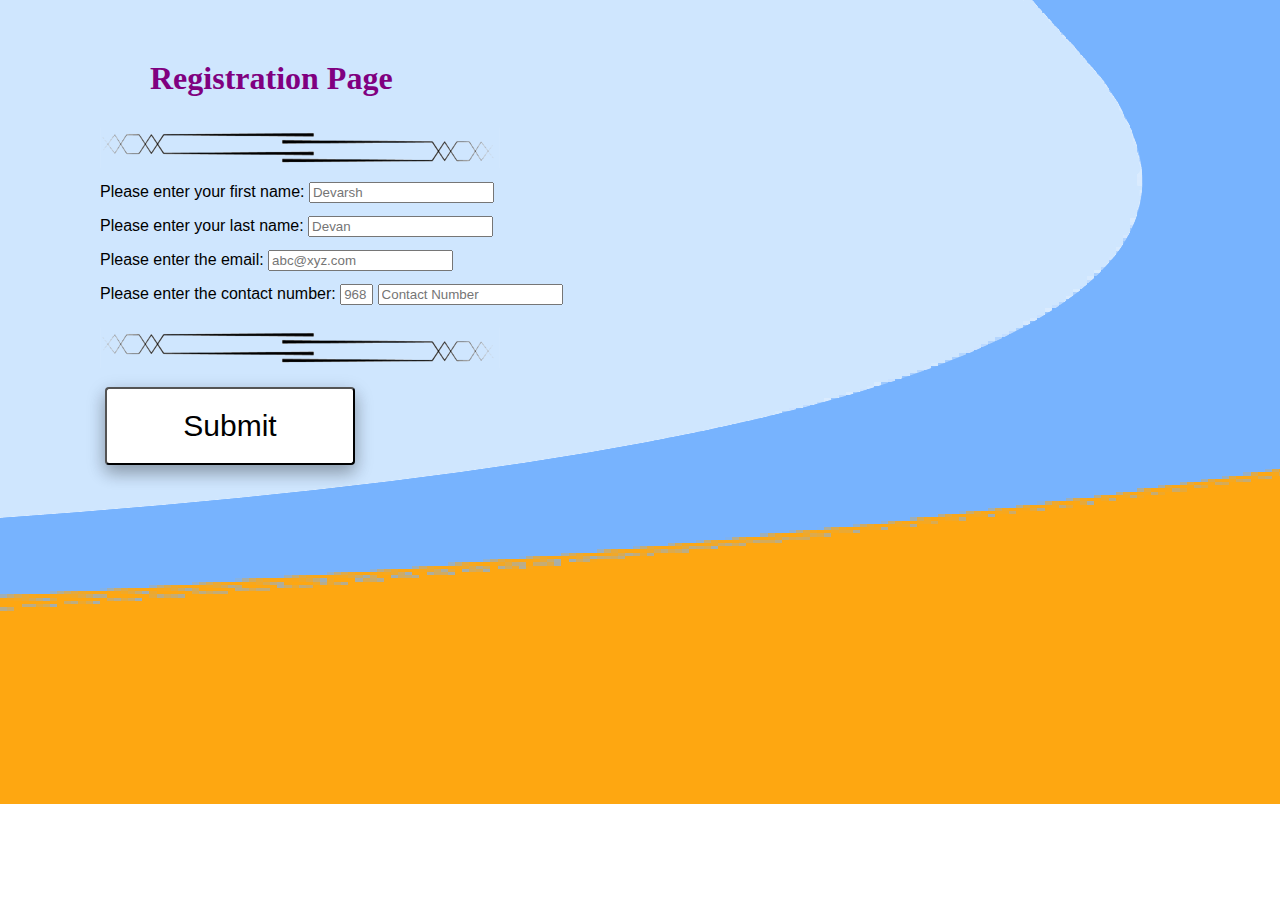
<file: index.html>
﻿<!DOCTYPE html>

<html lang="en" xmlns="http://www.w3.org/1999/xhtml">
<head>
    <meta charset="utf-8" />
    <link rel="stylesheet" href="styles.css">
    <title>
        Registration
    </title>
</head>
<body>
    <h1>
        Registration Page
    </h1>
    <img src="divider.png" alt="--------------------------">
    <form action="\CompletionPage.html" method="GET">
        <div>
            <label>
                Please enter your first name: 
                <input type="text" placeholder="Devarsh" maxlength="30" pattern="[A-Za-z]+" title="only letters" required>
            </label>
        </div>
        <pre></pre>
        <div>
            <label>
                Please enter your last name: 
                <input type="text" placeholder="Devan" maxlength="30" pattern="[A-Za-z]+" title="only letters" required>
            </label>
        </div>
        <pre></pre>
        <div>
            <label>
                Please enter the email: 
                <input type="text" placeholder="abc@xyz.com" maxlength="30" pattern=".+@.+" required>
            </label>
        </div>
        <pre></pre>
        <label>
            Please enter the contact number:
            <input type="text" placeholder="968" maxlength="3" size="1" pattern="[1-9]*" title="numbers only">
            <input type="text" placeholder="Contact Number" maxlength="8" pattern="^(0|[1-9][0-9]*)$" title="numbers only" required>
        </label>
        <pre></pre>
        <img src="divider.png" alt="--------------------------">
        <div>
            <button type="submit">
                <span>Submit</span>
            </button>
        </div>
    </form>
</body>
</html>
</file>
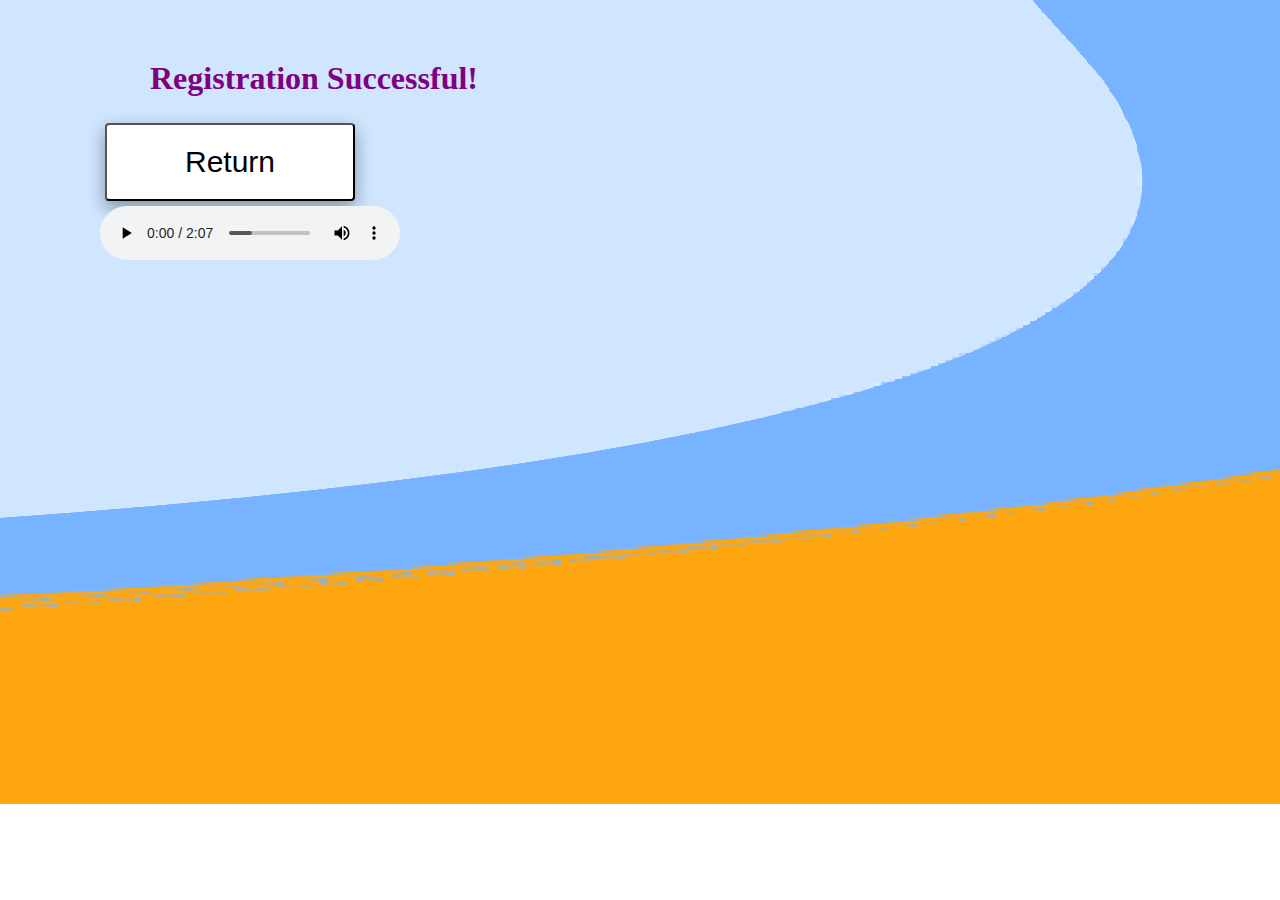
<file: CompletionPage.html>
﻿<!DOCTYPE html>

<html lang="en" xmlns="http://www.w3.org/1999/xhtml">
<head>
    <meta charset="utf-8" />
    <link rel="stylesheet" href="styles.css">
    <title>
        Registration Successful
    </title>
</head>
<body>
    <h1 id="finished-registration">
        Registration Successful!
    </h1>
    <form action="/index.html">
        <button type="submit">Return</button>
    </form>
    <audio controls autoplay>
        <source src="website_theme.mp3" type="audio/mpeg">
    Your browser does not support audio
    </audio>
    <div id="anim"></div>
</body>
</html>
</file>
<file: styles.css>
h1 {
	color: purple;
	font-family: Copperplate, Fantasy;
	margin-left: 50px;
}

body {
	background-image: url("bg.png");
	font-family: arial;
	margin-left: 100px;
	margin-top: 60px;
}

button {
	background-color: #ffffff;
	border-radius: 4px;
	transition-duration: 0.5s;
	box-shadow: 0 8px 16px 0 rgba(0,0,0,0.2), 0 6px 20px 0 rgba(0,0,0,0.19);
	width: 250px;
	padding: 20px;
	font-size: 30px;
    transition: all 0.5s;
    cursor: pointer;
    margin: 5px;
}

button:hover {
	background-color: green;
	color:white;
}
button span {
  cursor: pointer;
  display: inline-block;
  position: relative;
  transition: 0.5s;
}

button:hover span {
  padding-right: 25px;
}

button:hover span:after {
  opacity: 1;
  right: 0;
}

button span:after {
  content: '\00bb';
  position: absolute;
  opacity: 0;
  top: 0;
  right: -20px;
  transition: 0.5s;
}
</file>
